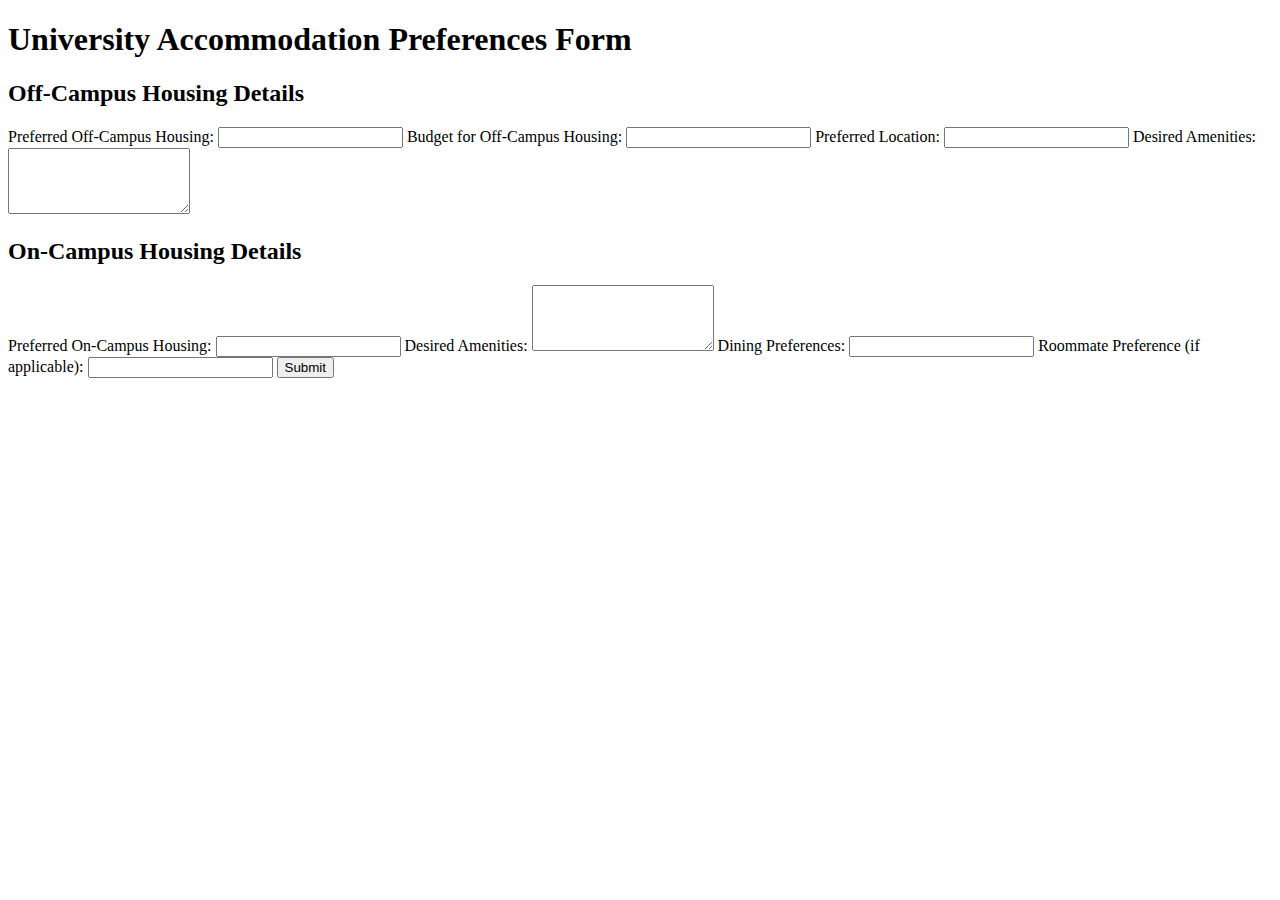
<file: Accom_form.html>
<!DOCTYPE html>
<html lang="en">
<head>
    <meta charset="UTF-8">
    <meta name="viewport" content="width=device-width, initial-scale=1.0">
    <title>University Accommodation Preferences Form</title>
</head>
<body>
    <h1>University Accommodation Preferences Form</h1>
    <form action="submit_accommodation_preferences.php" method="post">
        <h2>Off-Campus Housing Details</h2>
        <label for="off-campus-preference">Preferred Off-Campus Housing:</label>
        <input type="text" name="off-campus-preference" id="off-campus-preference" required>

        <label for="off-campus-budget">Budget for Off-Campus Housing:</label>
        <input type="number" name="off-campus-budget" id="off-campus-budget" required>

        <label for="off-campus-location">Preferred Location:</label>
        <input type="text" name="off-campus-location" id="off-campus-location" required>

        <label for="off-campus-amenities">Desired Amenities:</label>
        <textarea name="off-campus-amenities" id="off-campus-amenities" rows="4" required></textarea>

        <h2>On-Campus Housing Details</h2>
        <label for="on-campus-preference">Preferred On-Campus Housing:</label>
        <input type="text" name="on-campus-preference" id="on-campus-preference" required>

        <label for="on-campus-amenities">Desired Amenities:</label>
        <textarea name="on-campus-amenities" id="on-campus-amenities" rows="4" required></textarea>

        <label for="on-campus-dining">Dining Preferences:</label>
        <input type="text" name="on-campus-dining" id="on-campus-dining" required>

        <label for="on-campus-roommate">Roommate Preference (if applicable):</label>
        <input type="text" name="on-campus-roommate" id="on-campus-roommate">

        <button type="submit">Submit</button>
    </form>
</body>
</html>
</file>
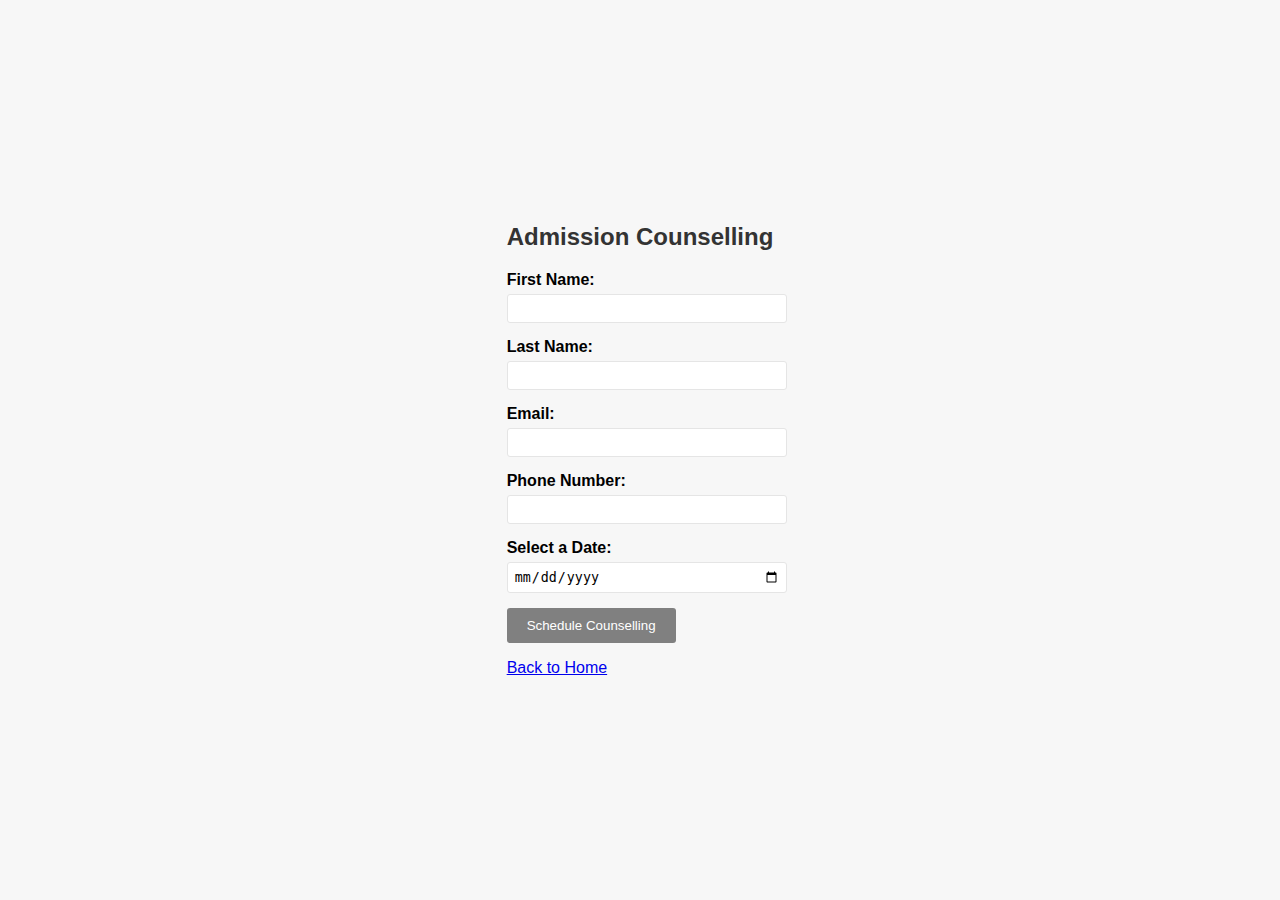
<file: admission_counselling.html>
<!DOCTYPE html>
<html lang="en">
<head>
    <meta charset="UTF-8">
    <meta name="viewport" content="width=device-width, initial-scale=1.0">
    <title>Admission Counselling</title>
    <link rel="stylesheet" href="styles.css"> 
</head>
<body>

    <div class="container">
        <div class="counselling-form">
            <h1>Admission Counselling</h1>
            <form id="counsellingForm">
                <label for="firstName">First Name:</label>
                <input type="text" id="firstName" name="firstName" required>
                <br>
                <label for="lastName">Last Name:</label>
                <input type="text" id="lastName" name="lastName" required>
                <br>
                <label for="email">Email:</label>
                <input type="email" id="email" name="email" required>
                <br>
                <label for="phoneNumber">Phone Number:</label>
                <input type="tel" id="phoneNumber" name="phoneNumber" required>
                <br>
                <label for="scheduleDate">Select a Date:</label>
                <input type="date" id="scheduleDate" name="scheduleDate" required>
                <br>
                <button type="submit">Schedule Counselling</button>
            </form>
            <p class="login-link"><a href="index.html">Back to Home</a></p>
        </div>
    </div>
    
    <script src="script.js"></script>

</body>
</html>
</file>
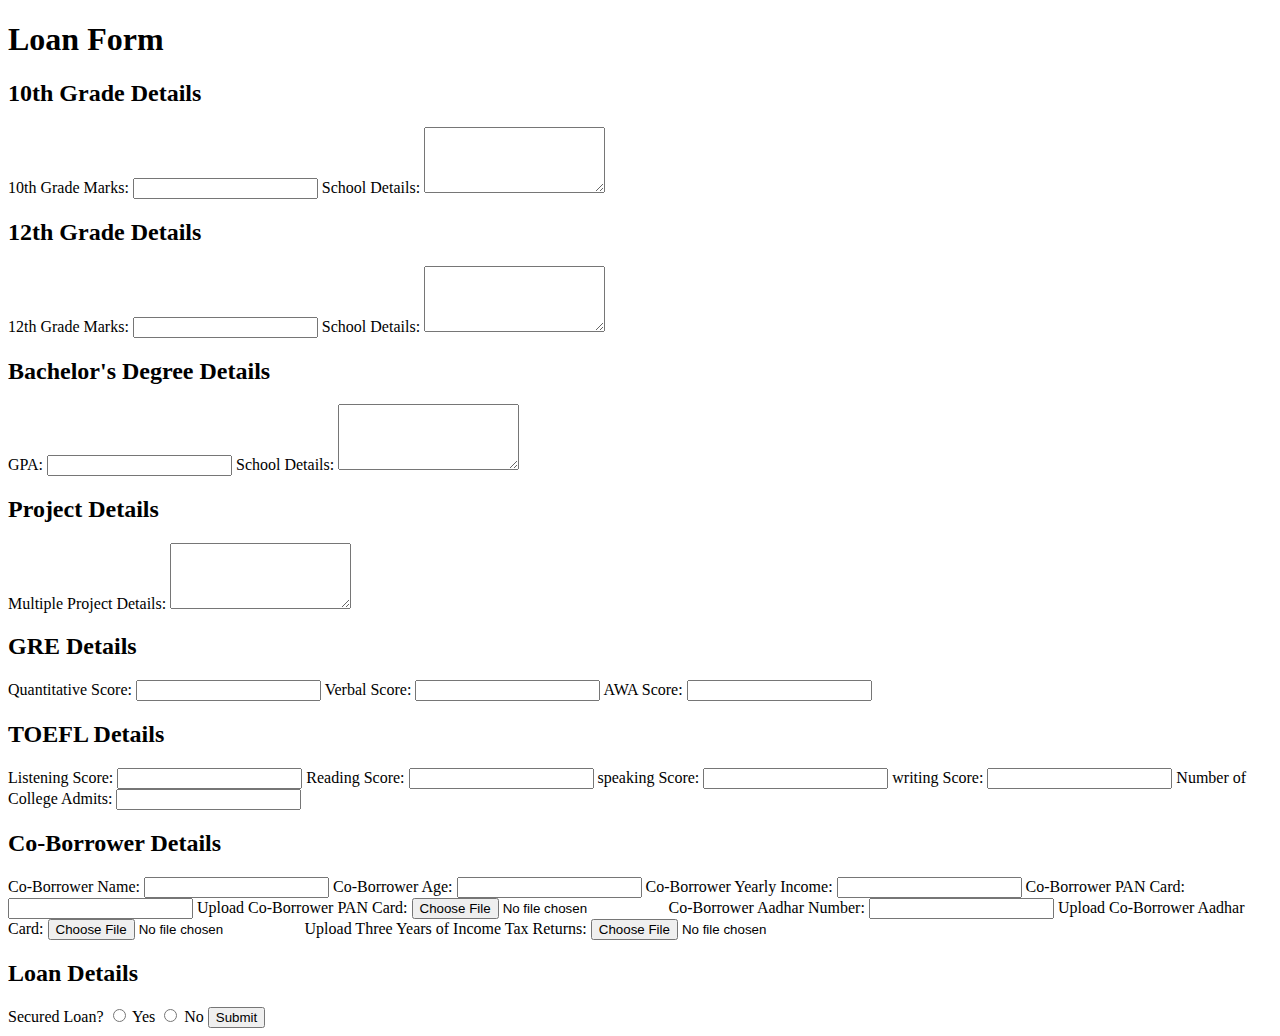
<file: loan_form.html>
<!DOCTYPE html>
<html lang="en">
<head>
    <meta charset="UTF-8">
    <meta name="viewport" content="width=device-width, initial-scale=1.0">
    <title>Loan Form</title>
</head>
<body>
    <h1>Loan Form</h1>
    <form action="submit_form.php" method="post" enctype="multipart/form-data">
        
        <h2>10th Grade Details</h2>
        <label for="10th-marks">10th Grade Marks:</label>
        <input type="text" name="10th-marks" id="10th-marks" required>

        <label for="10th-school">School Details:</label>
        <textarea name="10th-school" id="10th-school" rows="4" required></textarea>

        
        <h2>12th Grade Details</h2>
        <label for="12th-marks">12th Grade Marks:</label>
        <input type="text" name="12th-marks" id="12th-marks" required>

        <label for="12th-school">School Details:</label>
        <textarea name="12th-school" id="12th-school" rows="4" required></textarea>

        
        <h2>Bachelor's Degree Details</h2>
        <label for="bachelor-gpa">GPA:</label>
        <input type="text" name "bachelor-gpa" id="bachelor-gpa" required>

        <label for="bachelor-school">School Details:</label>
        <textarea name="bachelor-school" id="bachelor-school" rows="4" required></textarea>

      
        <h2>Project Details</h2>
        <label for="project-details">Multiple Project Details:</label>
        <textarea name="project-details" id="project-details" rows="4" required></textarea>

        
        <h2>GRE Details</h2>
        <label for="gre-quant">Quantitative Score:</label>
        <input type="text" name="gre-quant" id="gre-quant" required>

        <label for="gre-verbal">Verbal Score:</label>
        <input type="text" name="gre-verbal" id="gre-verbal" required>

        <label for="gre-awa">AWA Score:</label>
        <input type="text" name="gre-awa" id="gre-awa" required>

        
        <h2>TOEFL Details</h2>
        <label for="toefl-listening">Listening Score:</label>
        <input type="text" name="toefl-listening" id="toefl-listening" required>

        <label for="toefl-reading">Reading Score:</label>
        <input type="text" name="toefl-reading" id="toefl-reading" required>

        <label for="toefl-speaking">speaking Score:</label>
        <input type="text" name="toefl-speaking" id="toefl-speaking" required>

        <label for="toefl-writing">writing Score:</label>
        <input type="text" name="toefl-writing" id="toefl-writing" required>
        
        <!-- No. of admits -->
        <label for="admits-count">Number of College Admits:</label>
        <input type="number" name="admits-count" id="admits-count" required>

        <!-- Co-Borrower Details -->
        <h2>Co-Borrower Details</h2>
        <label for="co-borrower-name">Co-Borrower Name:</label>
        <input type="text" name="co-borrower-name" id="co-borrower-name" required>

        <label for="co-borrower-age">Co-Borrower Age:</label>
        <input type="number" name="co-borrower-age" id="co-borrower-age" required>

        <label for="co-borrower-income">Co-Borrower Yearly Income:</label>
        <input type="text" name="co-borrower-income" id="co-borrower-income" required>

        <label for="co-borrower-pan">Co-Borrower PAN Card:</label>
        <input type="text" name="co-borrower-pan" id="co-borrower-pan" required>

        <label for="co-borrower-pan-upload">Upload Co-Borrower PAN Card:</label>
        <input type="file" name="co-borrower-pan-upload" id="co-borrower-pan-upload" required>

        <label for="co-borrower-aadhar">Co-Borrower Aadhar Number:</label>
        <input type="text" name="co-borrower-aadhar" id="co-borrower-aadhar" required>

        <label for="co-borrower-aadhar-upload">Upload Co-Borrower Aadhar Card:</label>
        <input type="file" name="co-borrower-aadhar-upload" id="co-borrower-aadhar-upload" required>

        <label for="income-tax-returns">Upload Three Years of Income Tax Returns:</label>
        <input type="file" name="income-tax-returns" id="income-tax-returns" required>

        
        <h2>Loan Details</h2>
        <label for="loan-type">Secured Loan?</label>
        <input type="radio" name="loan-type" value="secured" required> Yes
        <input type="radio" name="loan-type" value="unsecured" required> No

        
        <div id="collateral-details" style="display: none;">
            <label for="collateral-description">Collateral Details:</label>
            <textarea name="collateral-description" id="collateral-description" rows="4"></textarea>
        </div>
        
  
        <script>
            const loanType = document.querySelectorAll('input[name="loan-type"]');
            const collateralDetails = document.getElementById('collateral-details');

            loanType.forEach(radio => {
                radio.addEventListener('change', function() {
                    if (this.value === 'secured') {
                        collateralDetails.style.display = 'block';
                    } else {
                        collateralDetails.style.display = 'none';
                    }
                });
            });
        </script>

        <button type="submit">Submit</button>
    </form>
</body>
</html>
</file>
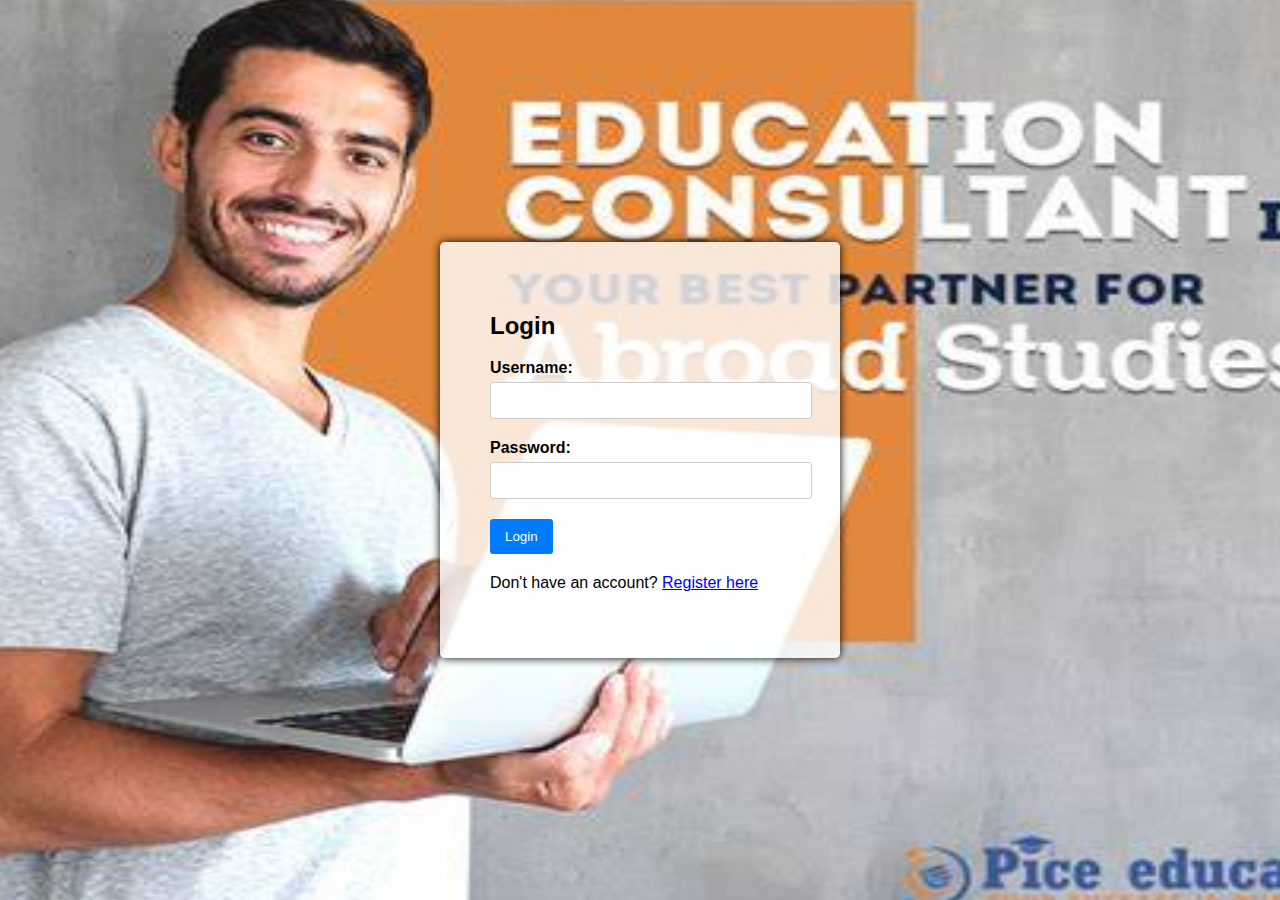
<file: login.html>
<!DOCTYPE html>
<html>
<head>
    <title>Login Page</title>
    <style>
        body {
            font-family: Arial, sans-serif;
            background-image: url('login_back.jpeg'); 
            background-size: 1500px 1000px;
            background-position: center;
            margin: 0;
            padding: 0;
            display: flex;
            justify-content: center;
            align-items: center;
			
            height: 100vh;
        }

        .container {
            background-color: rgba(255, 255, 255, 0.8);
            border-radius: 5px;
            box-shadow: 0px 0px 10px 0px #000;
            padding: 50px;
            width: 300px;
        }

        .form-group {
            margin-bottom: 20px;
        }

        .form-group label {
            display: block;
            font-weight: bold;
        }

        .form-group input[type="text"],
        .form-group input[type="password"] {
            width: 100%;
            padding: 10px;
            margin-top: 5px;
            border: 1px solid #ccc;
            border-radius: 3px;
        }

        .form-group input[type="submit"] {
            background-color: #007bff;
            color: #fff;
            padding: 10px 15px;
            border: none;
            border-radius: 3px;
            cursor: pointer;
        }

        .message {
            text-align: center;
            color: #ff0000;
        }
    </style>
</head>
<body>
    <div class="container">
        <h2>Login</h2>
        <form id="loginForm" action="login.php" method="post">
            <div class="form-group">
                <label for="username">Username:</label>
                <input type="text" id="username" name="username" required>
            </div>
            <div class="form-group">
                <label for="password">Password:</label>
                <input type="password" id="password" name="password" required>
            </div>
            <div class="form-group">
                <input type="submit" value="Login">
            </div>
				<p>Don't have an account? <a href="registration.html">Register here</a></p>
            </div>
			
        </form>
		
    </div>

    
</body>
</html>
</file>
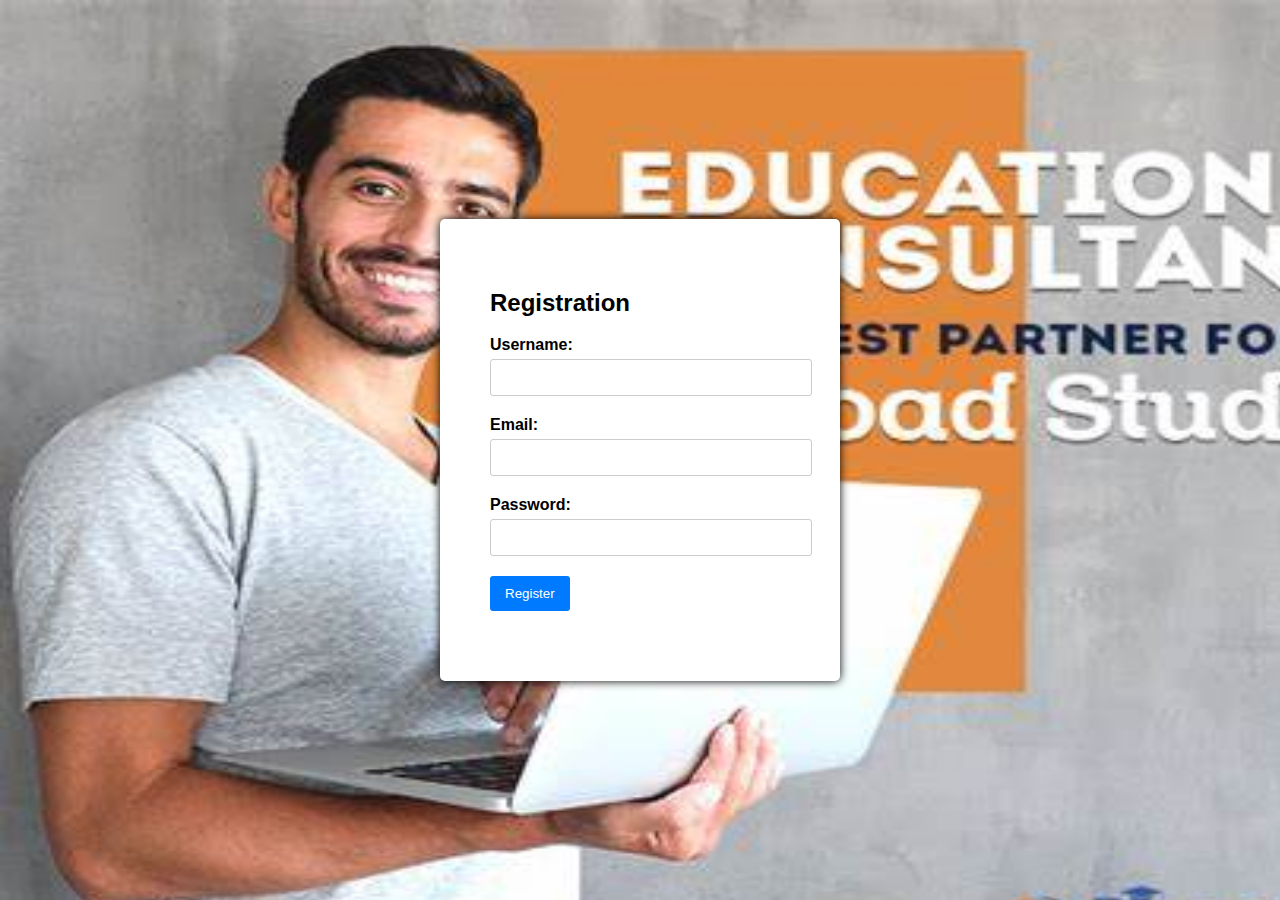
<file: registration.html>
<!DOCTYPE html>
<html>
<head>
    <title>Registration Page</title>
    <style>
        body {
            font-family: Arial, sans-serif;
            background-size: 1500px 1000px;
			background-image: url('login_back.jpeg'); 
            margin: 0;
            padding: 0;
            display: flex;
            justify-content: center;
            align-items: center;
            height: 100vh;
        }

        .container {
            background-color: #fff;
            border-radius: 5px;
            box-shadow: 0px 0px 10px 0px #000;
            padding: 50px;
            width: 300px;
        }

        .form-group {
            margin-bottom: 20px;
        }

        .form-group label {
            display: block;
            font-weight: bold;
        }

        .form-group input[type="text"],
        .form-group input[type="password"] {
            width: 100%;
            padding: 10px;
            margin-top: 5px;
            border: 1px solid #ccc;
            border-radius: 3px;
        }

        .form-group input[type="submit"] {
            background-color: #007bff;
            color: #fff;
            padding: 10px 15px;
            border: none;
            border-radius: 3px;
            cursor: pointer;
        }
    </style>
</head>
<body>
    <div class="container">
        <h2>Registration</h2>
        <form id="registrationForm" action="student_registeration.php" method="post">
            <div class="form-group">
                <label for="username">Username:</label>
                <input type="text" id="username" name="username" required>
            </div>
            <div class="form-group">
                <label for="email">Email:</label>
                <input type="text" id="email" name="email" required>
            </div>
            <div class="form-group">
                <label for="password">Password:</label>
                <input type="password" id="password" name="password" required>
            </div>
            <div class="form-group">
                <input type="submit" value="Register">
            </div>
        </form>
    </div>
</body>
</html>
</file>
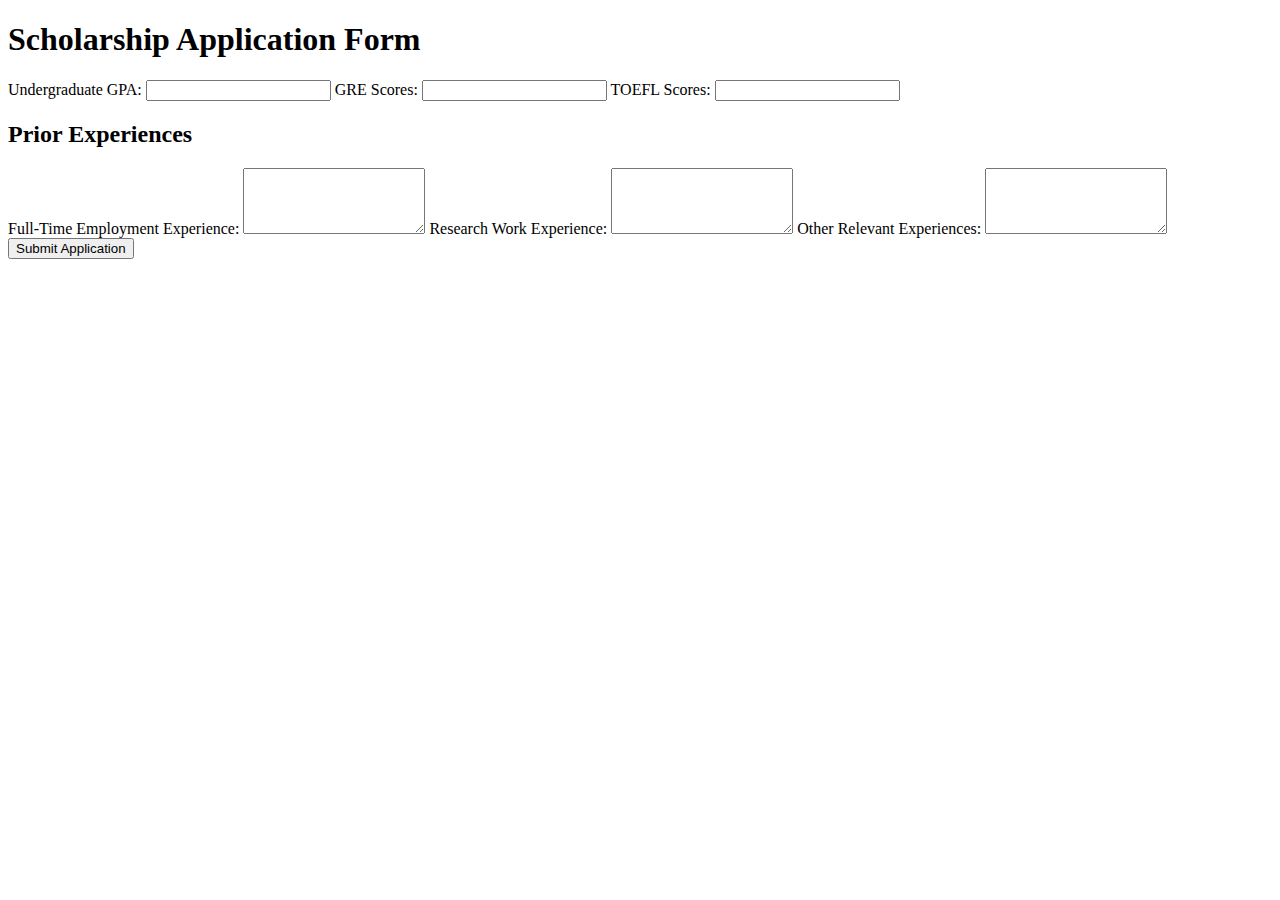
<file: scholarship.html>
<!DOCTYPE html>
<html lang="en">
<head>
    <meta charset="UTF-8">
    <meta name="viewport" content="width=device-width, initial-scale=1.0">
    <title>Scholarship Application Form</title>
</head>
<body>
    <h1>Scholarship Application Form</h1>
    <form action="submit_scholarship_application.php" method="post">
        <label for="undergrad-gpa">Undergraduate GPA:</label>
        <input type="text" name="undergrad-gpa" id="undergrad-gpa" required>

        <label for="gre-scores">GRE Scores:</label>
        <input type="text" name="gre-scores" id="gre-scores" required>

        <label for="toefl-scores">TOEFL Scores:</label>
        <input type="text" name="toefl-scores" id="toefl-scores" required>

        <h2>Prior Experiences</h2>
        <label for="employment-experience">Full-Time Employment Experience:</label>
        <textarea name="employment-experience" id="employment-experience" rows="4"></textarea>

        <label for="research-experience">Research Work Experience:</label>
        <textarea name="research-experience" id="research-experience" rows="4"></textarea>

        <label for="other-experience">Other Relevant Experiences:</label>
        <textarea name="other-experience" id="other-experience" rows="4"></textarea>

        <button type="submit">Submit Application</button>
    </form>
</body>
</html>
</file>
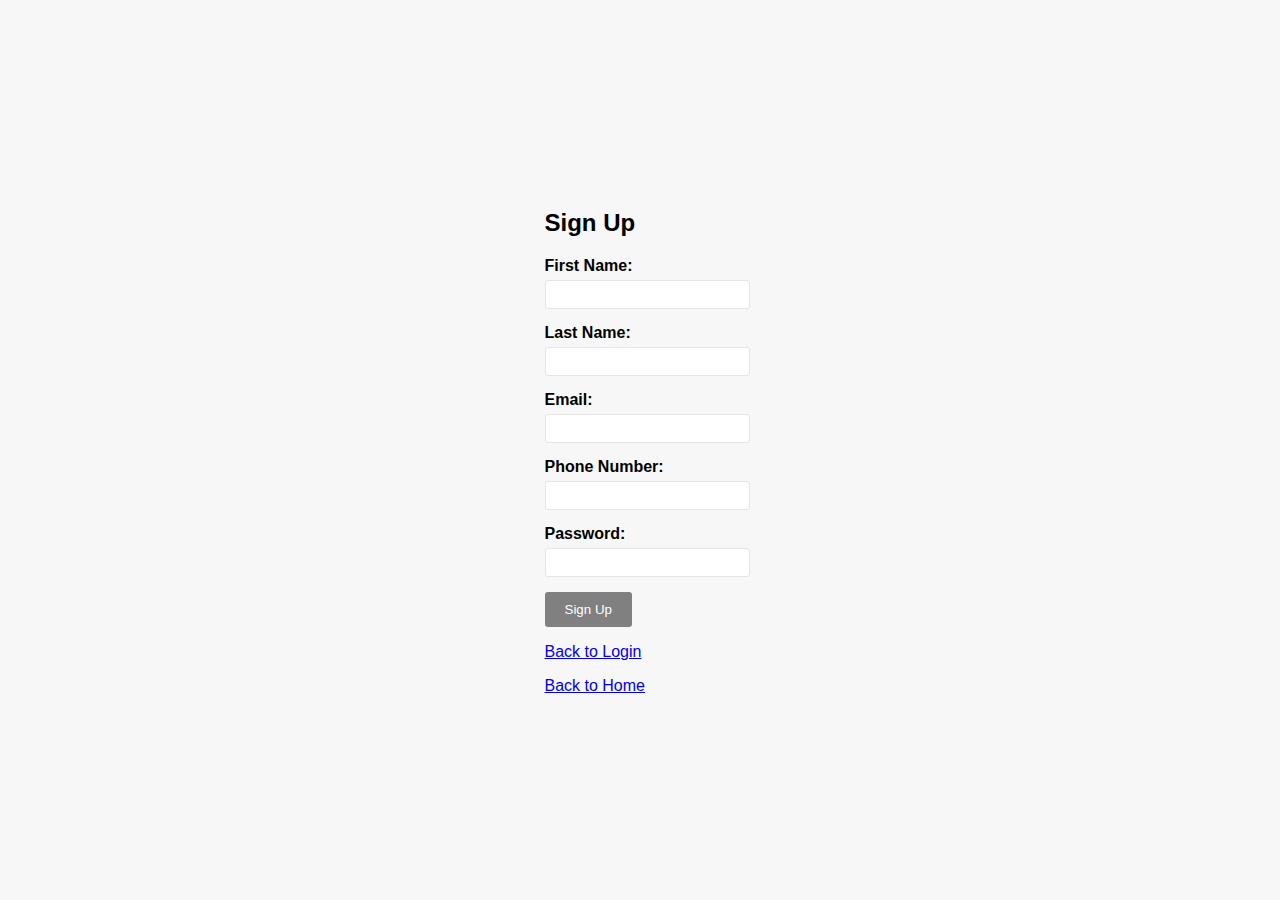
<file: signup.html>
<!DOCTYPE html>
<html lang="en">
<head>
    <meta charset="UTF-8">
    <meta name="viewport" content="width=device-width, initial-scale=1.0">
    <title>Sign Up</title>
    <link rel="stylesheet" href="styles.css">
</head>
<body>
    <div class="container">
        <div class="signup-form">
            <h2>Sign Up</h2>
            <form id="signupForm">
                <label for="firstName">First Name:</label>
                <input type="text" id="firstName" name="firstName" required>
                <br>
                <label for="lastName">Last Name:</label>
                <input type="text" id="lastName" name="lastName" required>
                <br>
                <label for="email">Email:</label>
                <input type="email" id="email" name="email" required>
                <br>
                <label for="phoneNumber">Phone Number:</label>
                <input type="tel" id="phoneNumber" name="phoneNumber" required>
                <br>
                <label for="signupPassword">Password:</label>
                <input type="password" id="signupPassword" name="signupPassword" required>
                <br>
                <button type="submit">Sign Up</button>
            </form>
            <p class="login-link"><a href="login.html">Back to Login</a></p>
            <p class="login-link"><a href="index.html">Back to Home</a></p>
            <p class="status" id="signupStatus"></p>
        </div>
    </div>
    
    <script src="script.js"></script>
</body>
</html>
</file>
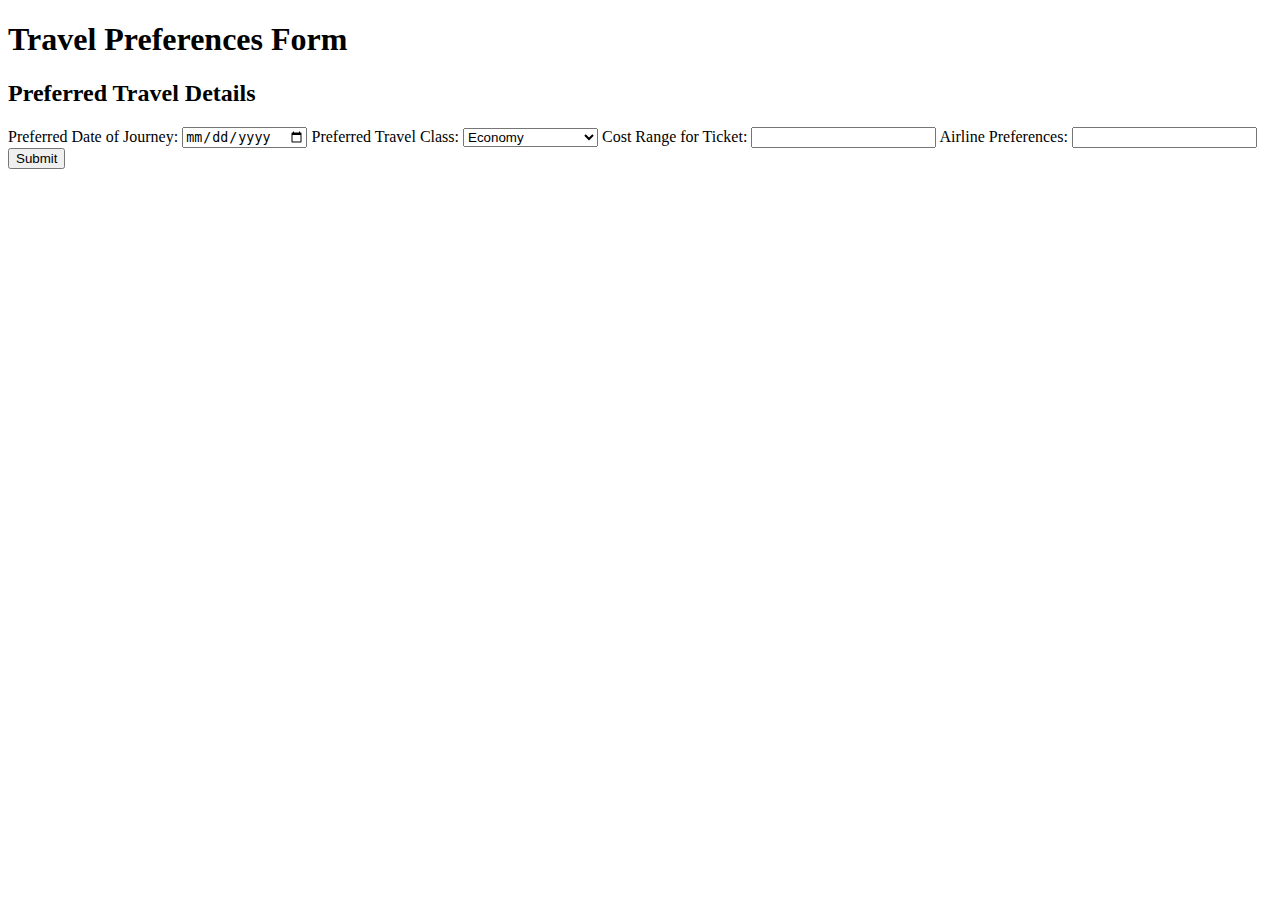
<file: travel_pref.html>
<!DOCTYPE html>
<html lang="en">
<head>
    <meta charset="UTF-8">
    <meta name="viewport" content="width=device-width, initial-scale=1.0">
    <title>Travel Preferences Form</title>
</head>
<body>
    <h1>Travel Preferences Form</h1>
    <form action="submit_travel_preferences.php" method="post">
        <h2>Preferred Travel Details</h2>
        <label for="journey-date">Preferred Date of Journey:</label>
        <input type="date" name="journey-date" id="journey-date" required>

        <label for="travel-class">Preferred Travel Class:</label>
        <select name="travel-class" id="travel-class" required>
            <option value="economy">Economy</option>
            <option value="premium-economy">Premium Economy</option>
            <option value="business">Business Class</option>
        </select>

        <label for="cost-range">Cost Range for Ticket:</label>
        <input type="text" name="cost-range" id="cost-range" required>

        <label for="airline-preference">Airline Preferences:</label>
        <input type="text" name="airline-preference" id="airline-preference">

        <button type="submit">Submit</button>
    </form>
</body>
</html>
</file>
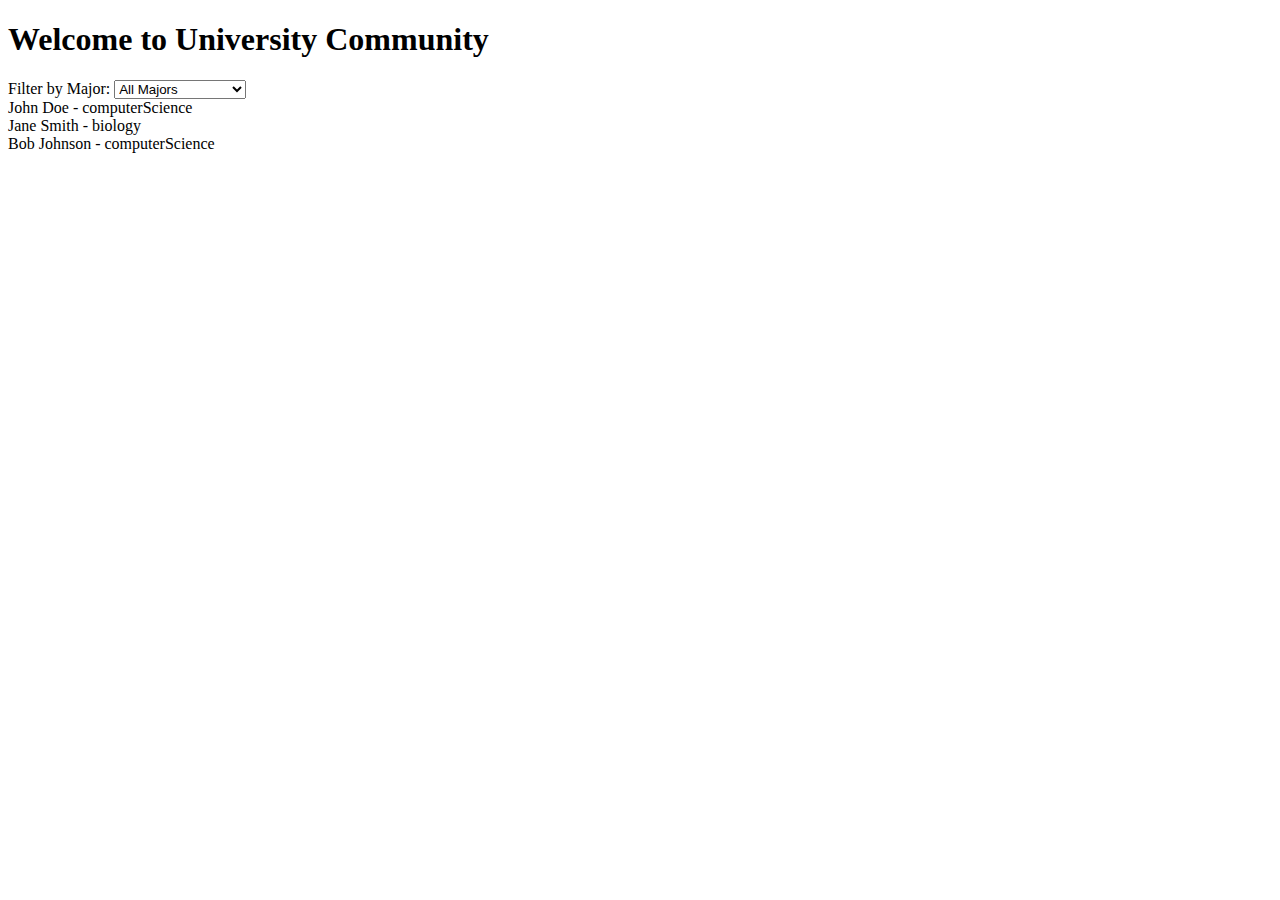
<file: university_community.html>
<!DOCTYPE html>
<html lang="en">
<head>
    <meta charset="UTF-8">
    <meta name="viewport" content="width=device-width, initial-scale=1.0">
    <title>University Community</title>
    <style>
        /* Add your styles here */
    </style>
</head>
<body>
    <h1>Welcome to University Community</h1>

    <label for="majorFilter">Filter by Major:</label>
    <select id="majorFilter" onchange="filterByMajor()">
        <option value="all">All Majors</option>
        <option value="computerScience">Computer Science</option>
        <option value="biology">Biology</option>
        <!-- Add more major options as needed -->
    </select>

    <div id="communityList">
        <!-- Community members will be displayed here -->
    </div>

    <script>
        // Sample data (replace with actual data from the server)
        const communityMembers = [
            { name: 'John Doe', major: 'computerScience' },
            { name: 'Jane Smith', major: 'biology' },
            { name: 'Bob Johnson', major: 'computerScience' },
            // Add more members as needed
        ];

        // Function to filter community members by major
        function filterByMajor() {
            const selectedMajor = document.getElementById('majorFilter').value;

            // Filter community members based on the selected major
            const filteredMembers = selectedMajor === 'all'
                ? communityMembers
                : communityMembers.filter(member => member.major === selectedMajor);

            // Display filtered members
            displayCommunityMembers(filteredMembers);
        }

        // Function to display community members
        function displayCommunityMembers(members) {
            const communityList = document.getElementById('communityList');

            // Clear existing content
            communityList.innerHTML = '';

            // Display each member
            members.forEach(member => {
                const memberDiv = document.createElement('div');
                memberDiv.textContent = `${member.name} - ${member.major}`;
                communityList.appendChild(memberDiv);
            });
        }

        // Initial display with all members
        displayCommunityMembers(communityMembers);
    </script>
</body>
</html>
</file>
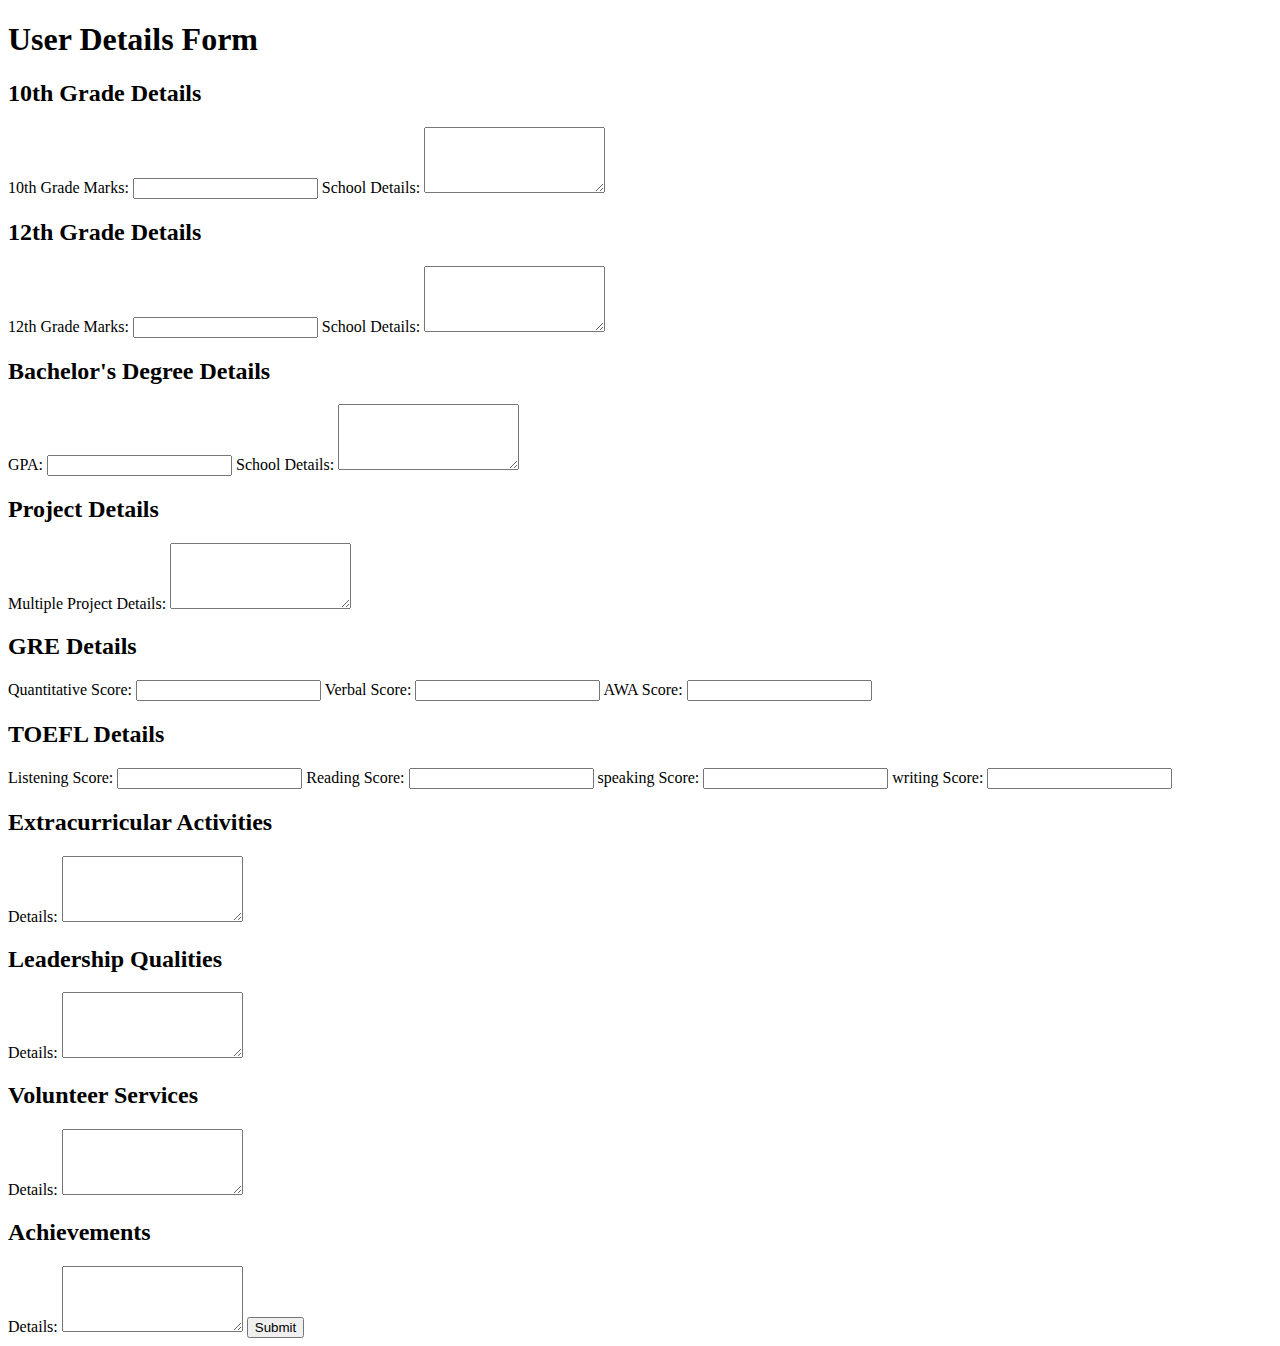
<file: user_details_form.html>
<!DOCTYPE html>
<html lang="en">
<head>
    <meta charset="UTF-8">
    <meta name="viewport" content="width=device-width, initial-scale=1.0">
    <title>User Details Form</title>
</head>
<body>
    <h1>User Details Form</h1>
    <form action="submit_form.php" method="post" enctype="multipart/form-data">
        
        <h2>10th Grade Details</h2>
        <label for="10th-marks">10th Grade Marks:</label>
        <input type="text" name="10th-marks" id="10th-marks" required>

        <label for="10th-school">School Details:</label>
        <textarea name="10th-school" id="10th-school" rows="4" required></textarea>

        
        <h2>12th Grade Details</h2>
        <label for="12th-marks">12th Grade Marks:</label>
        <input type="text" name="12th-marks" id="12th-marks" required>

        <label for="12th-school">School Details:</label>
        <textarea name="12th-school" id="12th-school" rows="4" required></textarea>

        
        <h2>Bachelor's Degree Details</h2>
        <label for="bachelor-gpa">GPA:</label>
        <input type="text" name "bachelor-gpa" id="bachelor-gpa" required>

        <label for="bachelor-school">School Details:</label>
        <textarea name="bachelor-school" id="bachelor-school" rows="4" required></textarea>

      
        <h2>Project Details</h2>
        <label for="project-details">Multiple Project Details:</label>
        <textarea name="project-details" id="project-details" rows="4" required></textarea>

        
        <h2>GRE Details</h2>
        <label for="gre-quant">Quantitative Score:</label>
        <input type="text" name="gre-quant" id="gre-quant" required>

        <label for="gre-verbal">Verbal Score:</label>
        <input type="text" name="gre-verbal" id="gre-verbal" required>

        <label for="gre-awa">AWA Score:</label>
        <input type="text" name="gre-awa" id="gre-awa" required>

        
        <h2>TOEFL Details</h2>
        <label for="toefl-listening">Listening Score:</label>
        <input type="text" name="toefl-listening" id="toefl-listening" required>

        <label for="toefl-reading">Reading Score:</label>
        <input type="text" name="toefl-reading" id="toefl-reading" required>

        <label for="toefl-speaking">speaking Score:</label>
        <input type="text" name="toefl-speaking" id="toefl-speaking" required>

        <label for="toefl-writing">writing Score:</label>
        <input type="text" name="toefl-writing" id="toefl-writing" required>


        
        <h2>Extracurricular Activities</h2>
        <label for="extracurricular-activities">Details:</label>
        <textarea name="extracurricular-activities" id="extracurricular-activities" rows="4" required></textarea>

        
        <h2>Leadership Qualities</h2>
        <label for "leadership-qualities">Details:</label>
        <textarea name="leadership-qualities" id="leadership-qualities" rows="4" required></textarea>

        
        <h2>Volunteer Services</h2>
        <label for="volunteer-services">Details:</label>
        <textarea name="volunteer-services" id="volunteer-services" rows="4" required></textarea>

        
        <h2>Achievements</h2>
        <label for="achievements">Details:</label>
        <textarea name="achievements" id="achievements" rows="4" required></textarea>

        
        <button type="submit">Submit</button>
    </form>
</body>
</html>
</file>
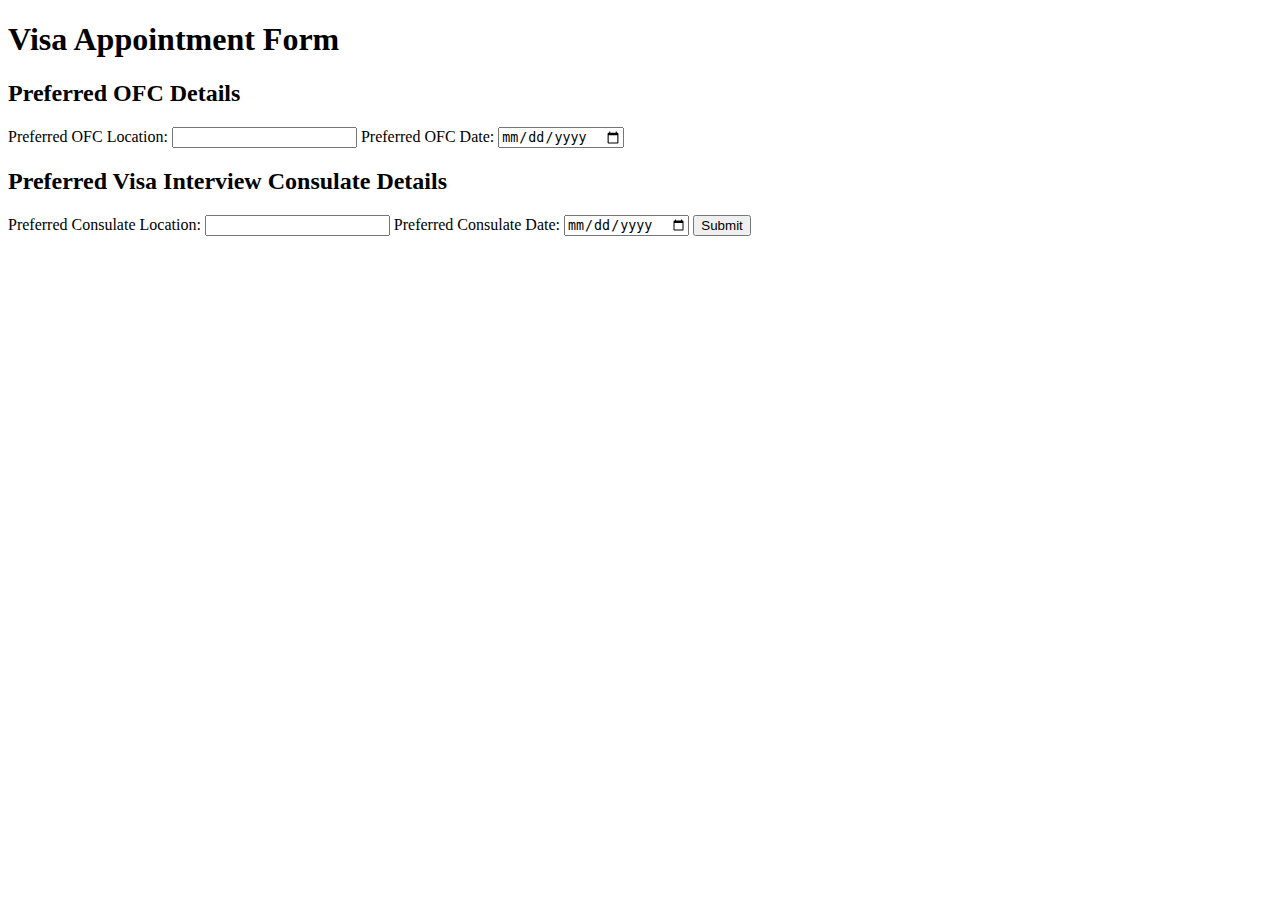
<file: visa_form.html>
<!DOCTYPE html>
<html lang="en">
<head>
    <meta charset="UTF-8">
    <meta name="viewport" content="width=device-width, initial-scale=1.0">
    <title>Visa Appointment Form</title>
</head>
<body>
    <h1>Visa Appointment Form</h1>
    <form action="submit_form.php" method="post">
        <h2>Preferred OFC Details</h2>
        <label for="ofc-location">Preferred OFC Location:</label>
        <input type="text" name="ofc-location" id="ofc-location" required>

        <label for="ofc-date">Preferred OFC Date:</label>
        <input type="date" name="ofc-date" id="ofc-date" required>

        <h2>Preferred Visa Interview Consulate Details</h2>
        <label for="consulate-location">Preferred Consulate Location:</label>
        <input type="text" name="consulate-location" id="consulate-location" required>

        <label for="consulate-date">Preferred Consulate Date:</label>
        <input type="date" name="consulate-date" id="consulate-date" required>

        <button type="submit">Submit</button>
    </form>
</body>
</html>
</file>
<file: styles.css>
body {
    font-family: Arial, sans-serif;
    background-color: #f7f7f7;
    margin: 0;
}

.container {
    display: flex;
    justify-content: center;
    align-items: center;
    height: 100vh;
}

.login-form {
    background-color: #fff;
    border: 1px solid #e5e5e5;
    padding: 20px;
    text-align: center;
    box-shadow: 0 2px 4px rgba(0, 0, 0, 0.1);
    width: 300px;
}

h1 {
    font-size: 24px;
    margin-bottom: 20px;
    color: #333;
}

label {
    display: block;
    margin-bottom: 5px;
    font-weight: bold;
}

input {
    width: 100%;
    padding: 6px;
    margin-bottom: 15px;
    border: 1px solid #e5e5e5;
    border-radius: 3px;
}

button {
    background-color: gray;
    color: #fff;
    border: none;
    padding: 10px 20px;
    cursor: pointer;
    border-radius: 3px;
}

button:hover {
    background-color: #e07700;
}

.signup-link {
    margin-top: 15px;
    font-size: 14px;
}

.signup-link a {
    color: blue;
    text-decoration: none;
    font-weight: bold;
}

.signup-link a:hover {
    text-decoration: underline;
}


/* Upper Half Styles */
.upper-half {
    position: relative;
    max-height: 50vh; /* Set the maximum height to 50% of the viewport height */
    overflow: hidden;
    z-index: 0; /* Set the z-index to a lower value */
}

.slideshow-container {
    position: absolute;
    top: 0;
    left: 0;
    right: 0;
    bottom: 0;
    z-index: -1; /* Set the z-index to a lower value */
}

.mySlides {
    display: none;
    position: relative;
}

.mySlides img {
    width: 100%;
    height: auto;
}

.slide-text {
    position: absolute;
    top: 150px; /* Adjust the top position as needed */
    left: 650px; /* Adjust the left position as needed */
    background-color: rgba(0, 0, 0, 0.7); /* Background color for text */
    color: #fff; /* Text color */
    padding: 10px;
    font-size: 18px;
    white-space: nowrap;
    z-index: 1; /* Set the z-index to a higher value */
}

/* Dropdown Menu Styles */
.dropdown {
    position: relative;
    z-index: 2; /* Set the z-index to a higher value */
}

.dropdown-menu {
    display: none;
    position: absolute;
    top: 100%;
    left: 0;
    background-color: #fff;
    list-style: none;
    padding: 0;
    z-index: 3; /* Set the z-index to a higher value */
}

.dropdown:hover .dropdown-menu {
    display: block;
}

.dropdown-menu li {
    padding: 10px;
}

.dropdown-menu a {
    color: #333;
    text-decoration: none;
    display: block;
}

.dropdown-menu a:hover {
    color: #007BFF;
    text-decoration: underline;
}


/* Slideshow Styles */

.slideshow-container {
    position: relative;
    max-width: 100%;
    overflow: hidden;
}

.mySlides {
    display: none;
}

.mySlides img {
    width: 100%;
    height: auto;
}


/* Top Menu Styles */
header {
    background-color: #fff;
    padding: 10px 0;
}

.top-menu {
    list-style-type: none;
    margin: 0;
    padding: 0;
    text-align: left;
    background-color: #fff; /* White background for the top menu */
    position: relative; /* Required for positioning the login button */
}

.top-menu li {
    display: inline;
    margin-right: 20px;
}

.top-menu a {
    text-decoration: none;
    color: #333; /* Text color for menu items */
    font-weight: bold;
    position: relative;
}

.top-menu a:hover {
    color: #007BFF; /* Hover color for menu items */
    text-decoration: underline;
}

/* Login Button Styles */
.login-button {
    position: absolute;
    top: 0;
    right: 0;
}

/* Arrow Styles */
.arrow-down {
    position: absolute;
    top: 50%;
    right: -8px;
    transform: translateY(-50%);
    font-size: 12px;
}


/* Tiles Container Styles */
.tiles-container {
    display: flex;
    justify-content: space-between;
    flex-wrap: wrap;
    padding: 20px;
    background-color: #fff; /* Background color for the tiles container */
    margin-top: 20px; /* Add some spacing between the tiles and the upper content */
}

/* Individual Tile Styles */
.tile {
    width: calc(25% - 20px); /* Adjust the width and spacing as needed */
    height: 300px;
    margin-bottom: 20px; /* Add some spacing between tiles vertically */
    box-shadow: 0 2px 4px rgba(0, 0, 0, 0.1);
    transition: transform 0.2s;
}

.tile img {
    width: 100%;
    height: auto;
}

.tile-text {
    padding: 10px;
    text-align: center;
    background-color: #f7f7f7; /* Background color for the text */
    color: #333; /* Text color */
    font-weight: bold;
}

/* Tile Hover Effect */
.tile:hover {
    transform: scale(1.05); /* Increase the size of the tile on hover */
}


/* Chatbot icon Styles */
.chat-icon {
    position: fixed;
    bottom: 20px; /* Adjust the distance from the bottom */
    right: 20px; /* Adjust the distance from the right */
    cursor: pointer;
    z-index: 1000; /* Ensure it's above other elements */
}

.chat-icon img {
    width: 40px; /* Adjust the size of the chatbot icon */
}

/* Chatbot container Styles */
.chat-container {
    position: fixed;
    bottom: 20px; /* Adjust the distance from the bottom */
    right: 20px; /* Adjust the distance from the right */
    display: none; /* Hide initially */
    background-color: #fff;
    border: 1px solid #e5e5e5;
    padding: 20px;
    text-align: center;
    box-shadow: 0 2px 4px rgba(0, 0, 0, 0.1);
    width: 300px;
    z-index: 1000; /* Ensure it's above other elements */
}
</file>
